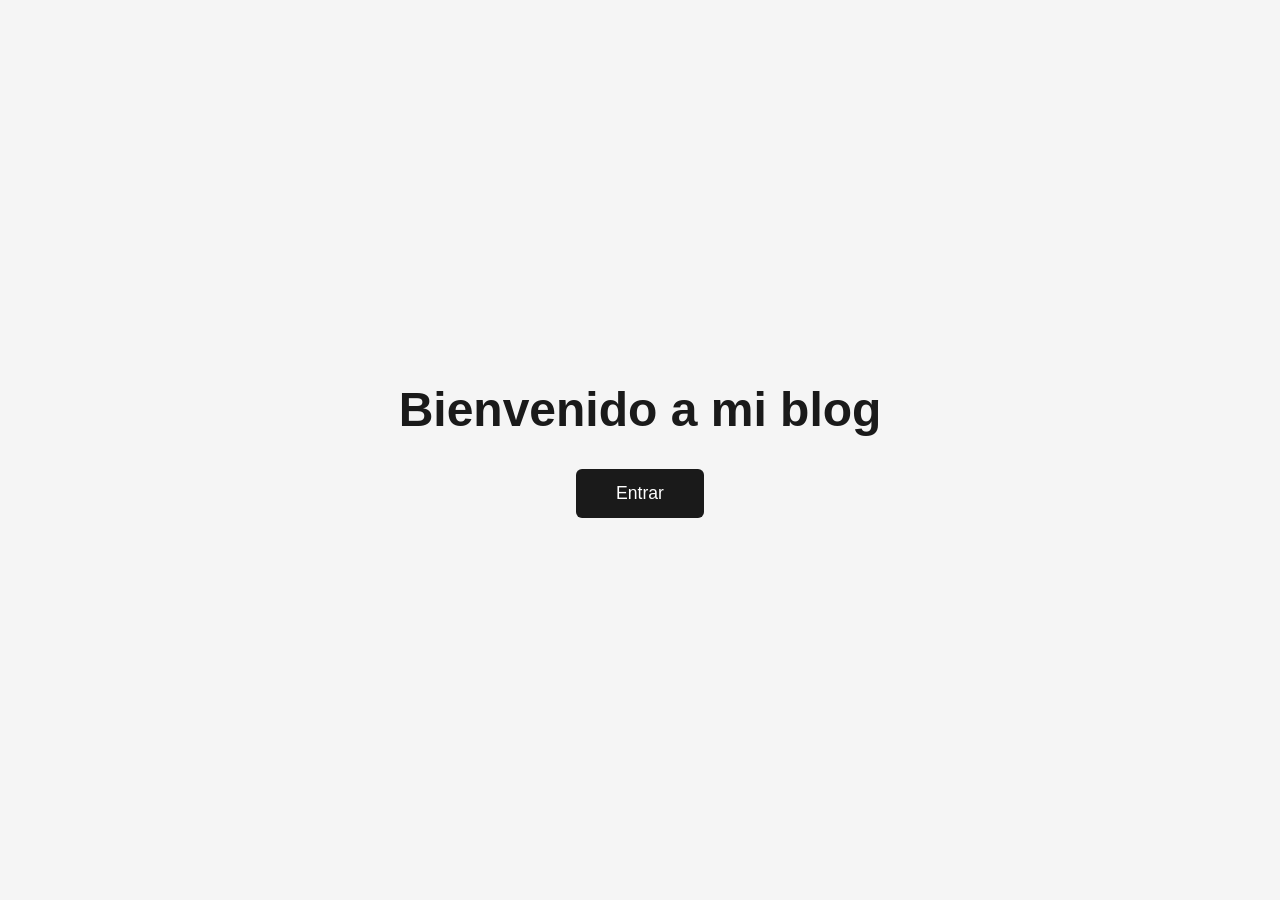
<file: index.html>
<!DOCTYPE html>
<html lang="es">
<head>
  <meta charset="UTF-8" />
  <meta name="viewport" content="width=device-width, initial-scale=1.0" />
  <title>Mi Blog</title>
  <link rel="stylesheet" href="styles.css" />
</head>
<body>
  <div class="landing">
    <h1>Bienvenido a mi blog</h1>
    <a href="blog.html" class="btn">Entrar</a>
  </div>
</body>
</html>
</file>
<file: styles.css>
* {
  margin: 0;
  padding: 0;
  box-sizing: border-box;
}

body {
  font-family: 'Segoe UI', Tahoma, Geneva, Verdana, sans-serif;
  background-color: #f5f5f5;
}

.landing {
  display: flex;
  flex-direction: column;
  align-items: center;
  justify-content: center;
  height: 100vh;
  gap: 32px;
}

.landing h1 {
  font-size: 3rem;
  color: #1a1a1a;
  text-align: center;
}

.btn {
  display: inline-block;
  padding: 14px 40px;
  background-color: #1a1a1a;
  color: #fff;
  text-decoration: none;
  font-size: 1.1rem;
  border-radius: 6px;
  transition: background-color 0.2s;
}

.btn:hover {
  background-color: #444;
}

/* ── Blog page ── */

.blog-header {
  background-color: #1a1a1a;
  color: #fff;
  padding: 24px 40px;
  display: flex;
  align-items: center;
  gap: 24px;
}

.blog-header h1 {
  font-size: 1.8rem;
}

.back-btn {
  color: #ccc;
  text-decoration: none;
  font-size: 0.95rem;
  transition: color 0.2s;
  white-space: nowrap;
}

.back-btn:hover {
  color: #fff;
}

.cards-container {
  max-width: 860px;
  margin: 48px auto;
  padding: 0 24px;
  display: flex;
  flex-direction: column;
  gap: 28px;
}

.card {
  background: #fff;
  border-radius: 10px;
  padding: 32px;
  box-shadow: 0 2px 8px rgba(0, 0, 0, 0.08);
}

.card h2 {
  font-size: 1.5rem;
  margin-bottom: 14px;
  color: #1a1a1a;
}

.card p {
  color: #444;
  line-height: 1.75;
  font-size: 1rem;
}

.card--img-right,
.card--img-left {
  display: flex;
  align-items: center;
  gap: 28px;
  padding: 0;
  overflow: hidden;
}

.card-text {
  flex: 1;
  padding: 32px;
}

.card--img-right .card-text,
.card--img-left .card-text {
  padding: 32px;
}

.btn-video {
  display: inline-block;
  margin-top: 16px;
  padding: 10px 24px;
  background-color: #ff0000;
  color: #fff;
  text-decoration: none;
  font-size: 0.95rem;
  border-radius: 6px;
  transition: background-color 0.2s;
}

.btn-video:hover {
  background-color: #cc0000;
}

.card-img {
  width: 280px;
  height: 100%;
  min-height: 220px;
  object-fit: cover;
  flex-shrink: 0;
}
</file>
